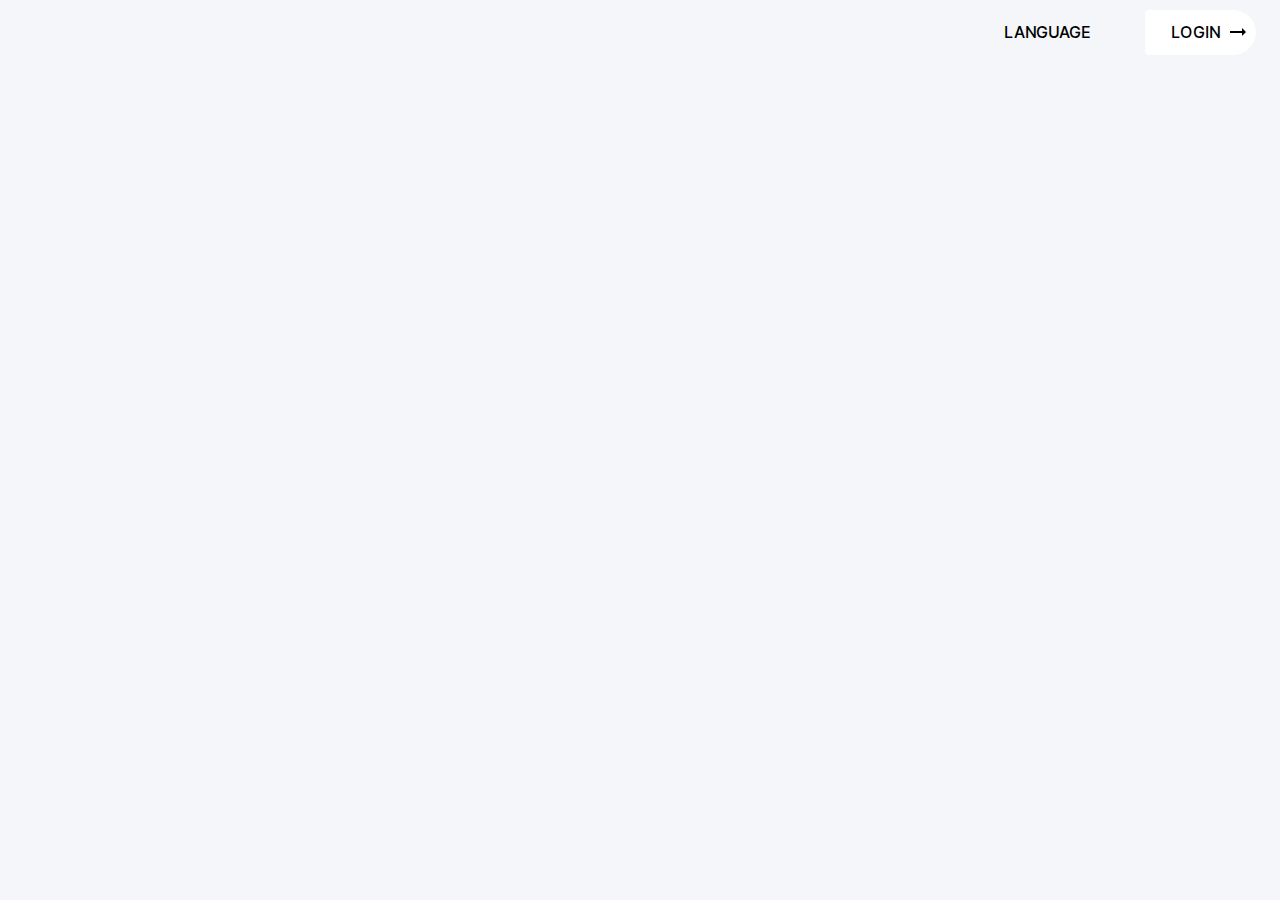
<file: sandbox.compassway.org/index.html>
<!doctype html><html lang="en"><head><meta charset="utf-8"/><meta name="viewport" content="width=device-width,initial-scale=1"/><meta name="theme-color" content="#000000"/><meta name="description" content="Web site created using create-react-app"/><link rel="manifest" href="manifest.json.html"/><title>SAAS</title><script defer="defer" src="static/js/main.81ed4d21.js" type="1309bd71247c48fc4283c03c-text/javascript"></script><link href="static/css/main.b9984de7.css" rel="stylesheet"></head><body><noscript>You need to enable JavaScript to run this app.</noscript><div id="root"></div><script type="1309bd71247c48fc4283c03c-text/javascript" src="https://translate.google.com/translate_a/element.js?cb=googleTranslateElementInit"></script><script src="cdn-cgi/scripts/7d0fa10a/cloudflare-static/rocket-loader.min.js" data-cf-settings="1309bd71247c48fc4283c03c-|49" defer></script></body></html>
</file>
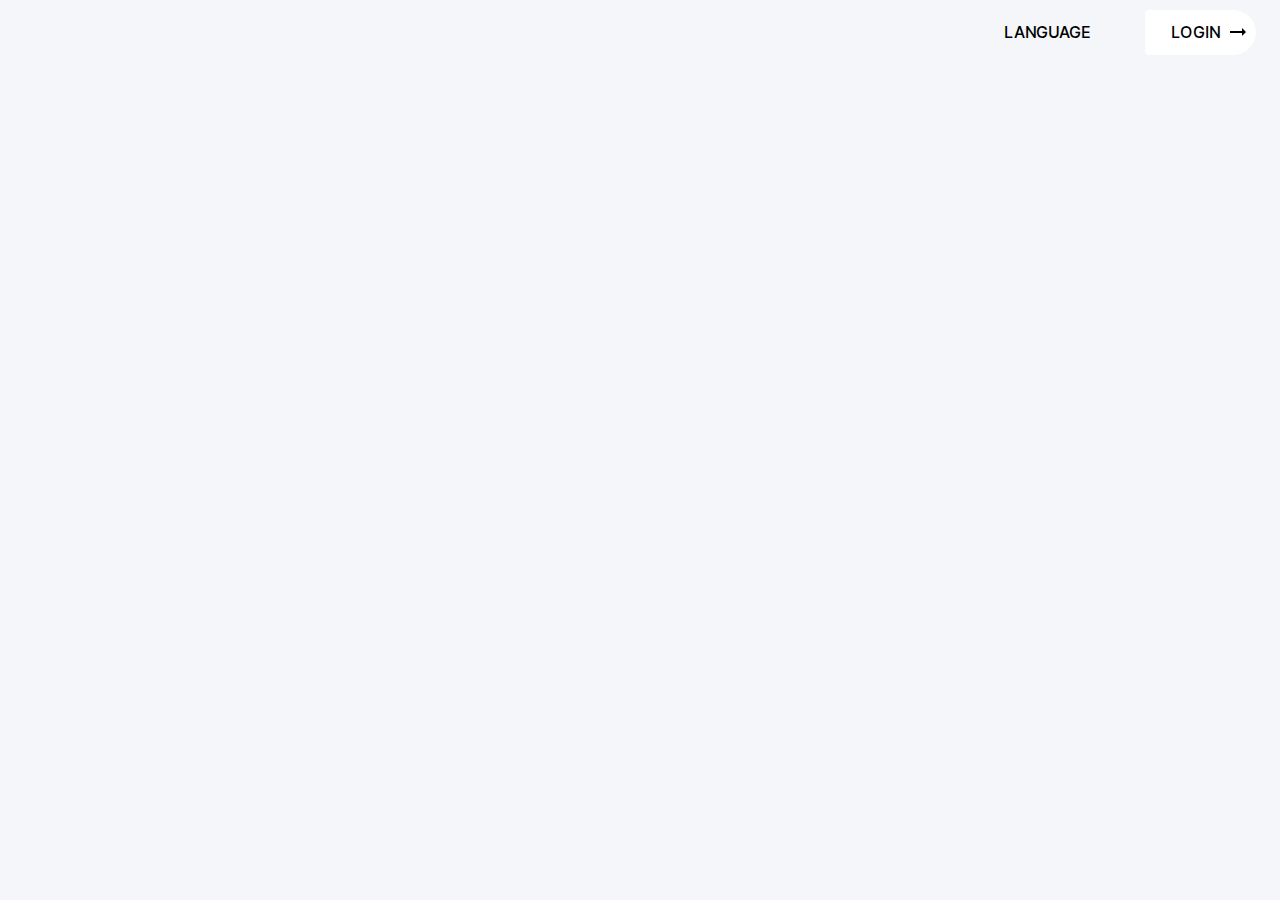
<file: LoginPage/sandbox.compassway.org/index.html>
<!doctype html><html lang="en"><head><meta charset="utf-8"/><meta name="viewport" content="width=device-width,initial-scale=1"/><meta name="theme-color" content="#000000"/><meta name="description" content="Web site created using create-react-app"/><link rel="manifest" href="manifest.json.html"/><title>SAAS</title><script defer="defer" src="static/js/main.81ed4d21.js" type="2e9e9cfcbb448a66d0bbb007-text/javascript"></script><link href="static/css/main.b9984de7.css" rel="stylesheet"></head><body><noscript>You need to enable JavaScript to run this app.</noscript><div id="root"></div><script type="2e9e9cfcbb448a66d0bbb007-text/javascript" src="https://translate.google.com/translate_a/element.js?cb=googleTranslateElementInit"></script><script src="cdn-cgi/scripts/7d0fa10a/cloudflare-static/rocket-loader.min.js" data-cf-settings="2e9e9cfcbb448a66d0bbb007-|49" defer></script></body></html>
</file>
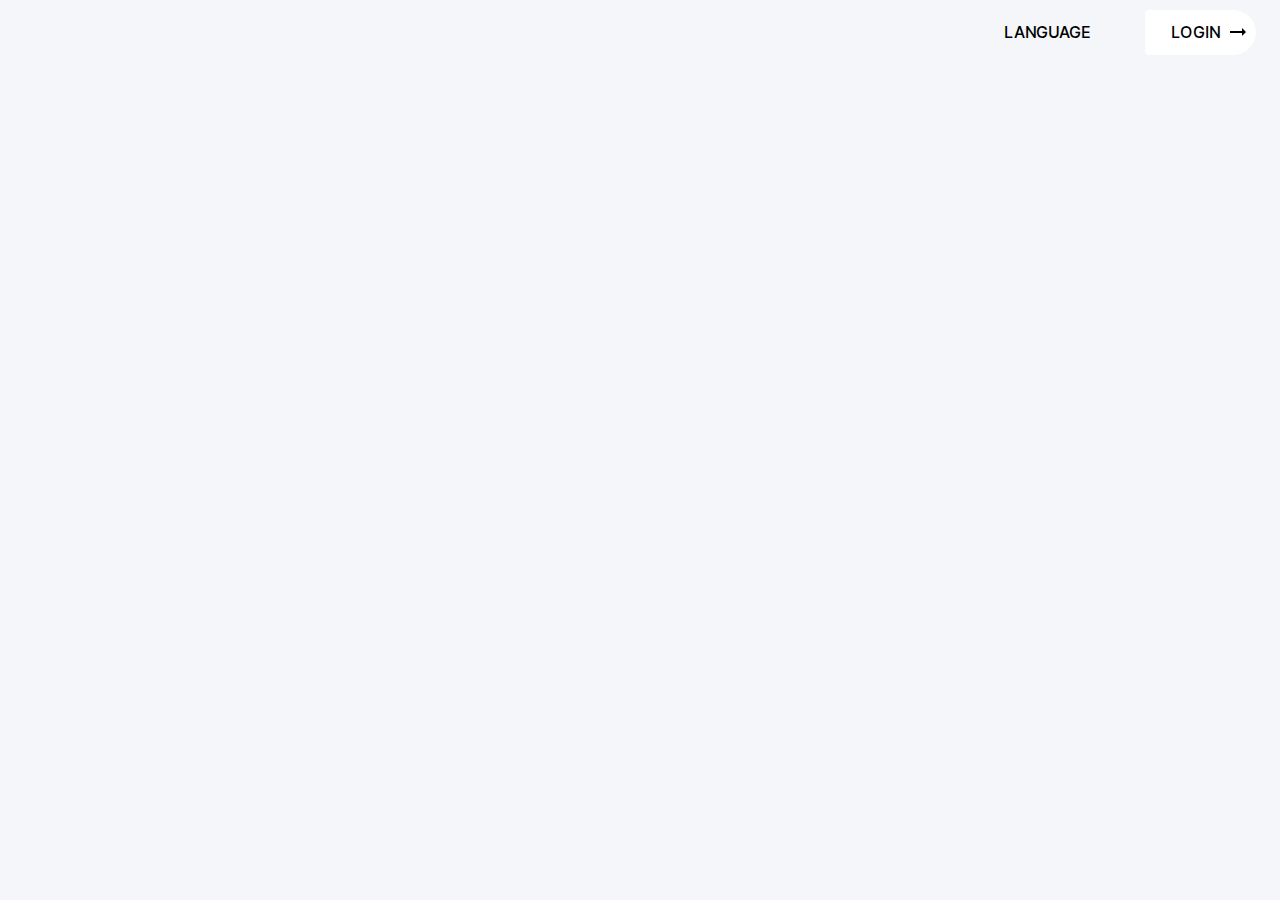
<file: sandbox.compassway.org/manifest.json.html>
<!doctype html><html lang="en"><head><meta charset="utf-8"/><meta name="viewport" content="width=device-width,initial-scale=1"/><meta name="theme-color" content="#000000"/><meta name="description" content="Web site created using create-react-app"/><link rel="manifest" href="manifest.json.html"/><title>SAAS</title><script defer="defer" src="static/js/main.81ed4d21.js" type="e3d3590c75f29332b1386fb7-text/javascript"></script><link href="static/css/main.b9984de7.css" rel="stylesheet"></head><body><noscript>You need to enable JavaScript to run this app.</noscript><div id="root"></div><script type="e3d3590c75f29332b1386fb7-text/javascript" src="https://translate.google.com/translate_a/element.js?cb=googleTranslateElementInit"></script><script src="cdn-cgi/scripts/7d0fa10a/cloudflare-static/rocket-loader.min.js" data-cf-settings="e3d3590c75f29332b1386fb7-|49" defer></script></body></html>
</file>
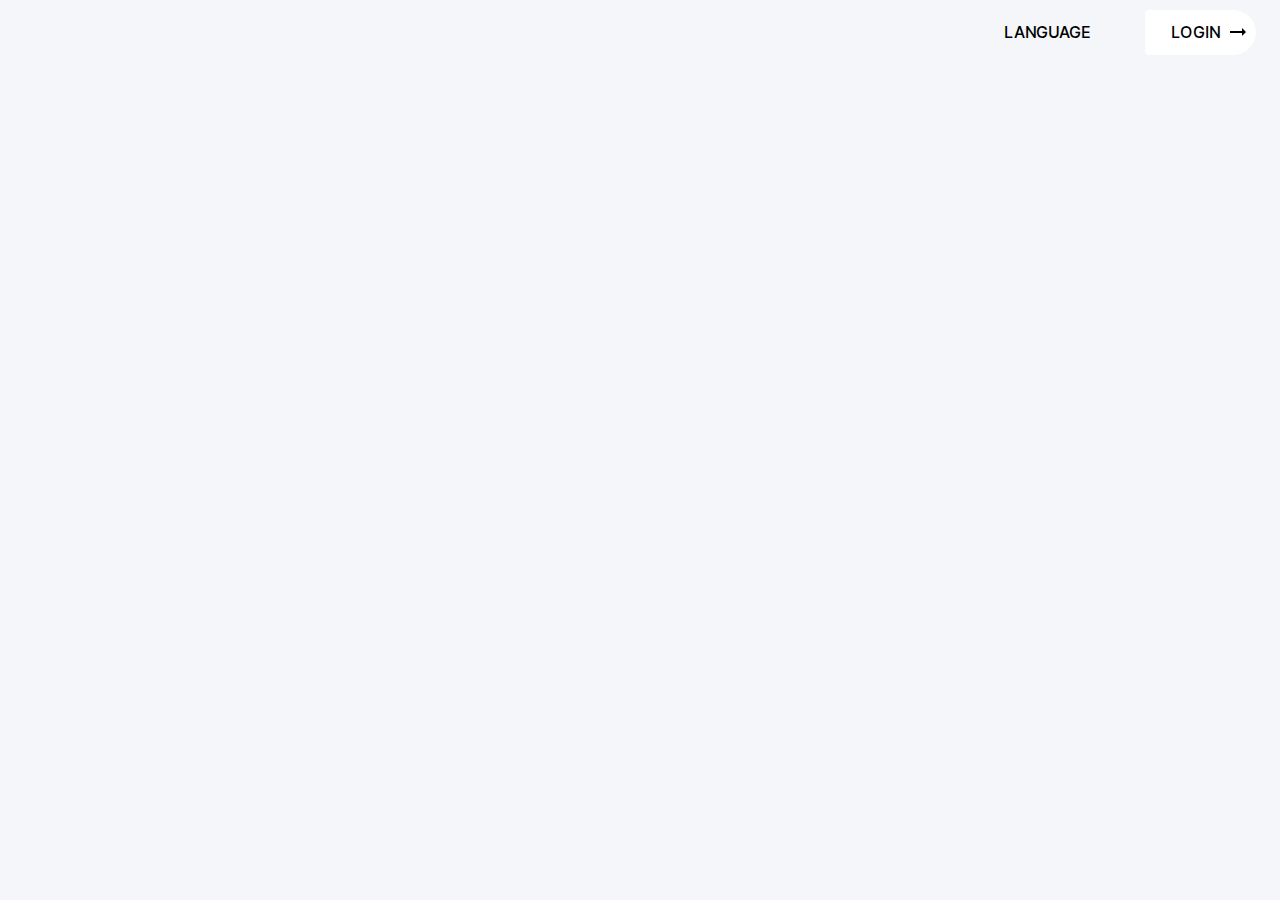
<file: LoginPage/sandbox.compassway.org/manifest.json.html>
<!doctype html><html lang="en"><head><meta charset="utf-8"/><meta name="viewport" content="width=device-width,initial-scale=1"/><meta name="theme-color" content="#000000"/><meta name="description" content="Web site created using create-react-app"/><link rel="manifest" href="manifest.json.html"/><title>SAAS</title><script defer="defer" src="static/js/main.81ed4d21.js" type="5c55ce0d2a2525cad938fd1c-text/javascript"></script><link href="static/css/main.b9984de7.css" rel="stylesheet"></head><body><noscript>You need to enable JavaScript to run this app.</noscript><div id="root"></div><script type="5c55ce0d2a2525cad938fd1c-text/javascript" src="https://translate.google.com/translate_a/element.js?cb=googleTranslateElementInit"></script><script src="cdn-cgi/scripts/7d0fa10a/cloudflare-static/rocket-loader.min.js" data-cf-settings="5c55ce0d2a2525cad938fd1c-|49" defer></script></body></html>
</file>
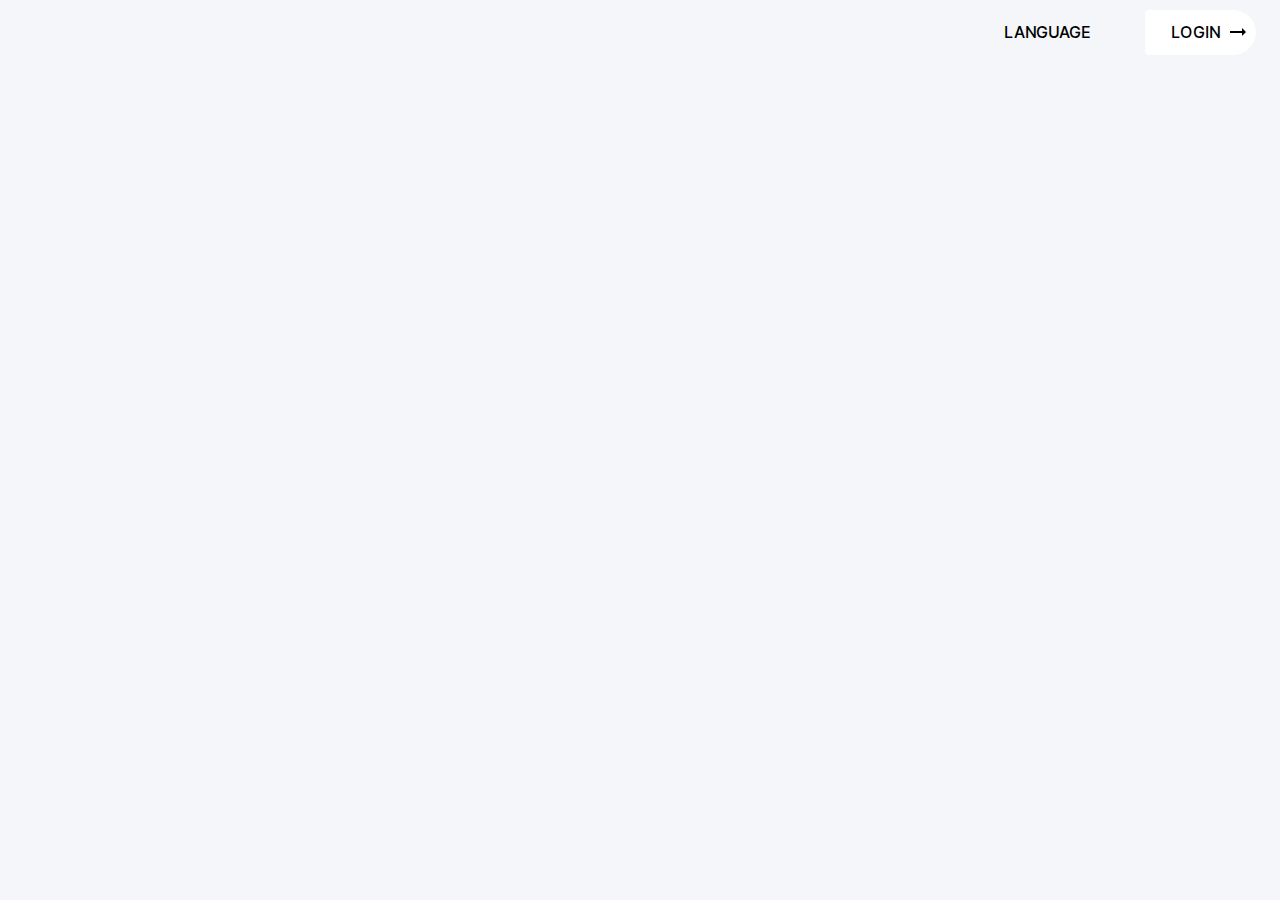
<file: LoginPage/sandbox.compassway.org/robots.txt.html>
<!doctype html><html lang="en"><head><meta charset="utf-8"/><meta name="viewport" content="width=device-width,initial-scale=1"/><meta name="theme-color" content="#000000"/><meta name="description" content="Web site created using create-react-app"/><link rel="manifest" href="manifest.json.html"/><title>SAAS</title><script defer="defer" src="static/js/main.81ed4d21.js" type="ddcd82f84a98e473070751ac-text/javascript"></script><link href="static/css/main.b9984de7.css" rel="stylesheet"></head><body><noscript>You need to enable JavaScript to run this app.</noscript><div id="root"></div><script type="ddcd82f84a98e473070751ac-text/javascript" src="https://translate.google.com/translate_a/element.js?cb=googleTranslateElementInit"></script><script src="cdn-cgi/scripts/7d0fa10a/cloudflare-static/rocket-loader.min.js" data-cf-settings="ddcd82f84a98e473070751ac-|49" defer></script></body></html>
</file>
<file: sandbox.compassway.org/static/css/main.b9984de7.css>
@font-face{font-display:swap;font-family:Inter;font-style:normal;font-weight:700;src:local("Inter ExtraBold"),local("Inter-ExtraBold"),url(../media/Inter-ExtraBold.c93797b3963d4d364377.woff2) format("woff2"),url(../media/Inter-ExtraBold.af785fd1e92b8b71da30.woff) format("woff")}@font-face{font-display:swap;font-family:Inter;font-style:italic;font-weight:700;src:local("Inter Bold Italic"),local("Inter-BoldItalic"),url(../media/Inter-BoldItalic.3c65c4b4a7f68524e735.woff2) format("woff2"),url(../media/Inter-BoldItalic.66cf4b9f4914fd7e7e68.woff) format("woff")}@font-face{font-display:swap;font-family:Inter;font-style:normal;font-weight:700;src:local("Inter Bold"),local("Inter-Bold"),url(../media/Inter-Bold.c08e610806161507e8e3.woff2) format("woff2"),url(../media/Inter-Bold.1e547cd04bfe2dae1f98.woff) format("woff")}@font-face{font-display:swap;font-family:Inter;font-style:italic;font-weight:900;src:local("Inter Black Italic"),local("Inter-BlackItalic"),url(../media/Inter-BlackItalic.6c17e0835f741afe7a14.woff2) format("woff2"),url(../media/Inter-BlackItalic.18ea4db175b700ef6d2d.woff) format("woff")}@font-face{font-display:swap;font-family:Inter;font-style:italic;font-weight:700;src:local("Inter ExtraBold Italic"),local("Inter-ExtraBoldItalic"),url(../media/Inter-ExtraBoldItalic.bee142575691f6ff8670.woff2) format("woff2"),url(../media/Inter-ExtraBoldItalic.178e0ad14598df7df715.woff) format("woff")}@font-face{font-display:swap;font-family:Inter;font-style:normal;font-weight:900;src:local("Inter Black"),local("Inter-Black"),url(../media/Inter-Black.ed17840f58cc8c61635a.woff2) format("woff2"),url(../media/Inter-Black.87c06fd2ac7128c9a81d.woff) format("woff")}@font-face{font-display:swap;font-family:Inter;font-style:normal;font-weight:500;src:local("Inter Medium"),local("Inter-Medium"),url(../media/Inter-Medium.01f03178adde434fc9fa.woff2) format("woff2"),url(../media/Inter-Medium.44e343ff76a98508d309.woff) format("woff")}@font-face{font-display:swap;font-family:Inter;font-style:normal;font-weight:400;src:local("Inter Regular"),local("Inter-Regular"),url(../media/Inter-Regular.bd097ceff83f90802a12.woff2) format("woff2"),url(../media/Inter-Regular.0d6f7c99e635f1fec4c9.woff) format("woff")}@font-face{font-display:swap;font-family:Inter;font-style:italic;font-weight:400;src:local("Inter Italic"),local("Inter-Italic"),url(../media/Inter-Italic.53edad7f2aa4eb752938.woff2) format("woff2"),url(../media/Inter-Italic.bb913868c1c1710d453b.woff) format("woff")}@font-face{font-display:swap;font-family:Inter;font-style:normal;font-weight:300;src:local("Inter Light"),local("Inter-Light"),url(../media/Inter-LightBETA.85119f18c783bf6b0a9a.woff2) format("woff2"),url(../media/Inter-LightBETA.ed9a7ce1dedab5d9333b.woff) format("woff")}@font-face{font-display:swap;font-family:Inter;font-style:italic;font-weight:600;src:local("Inter SemiBold Italic"),local("Inter-SemiBoldItalic"),url(../media/Inter-SemiBoldItalic.84090ea7cd28f172ba73.woff2) format("woff2"),url(../media/Inter-SemiBoldItalic.958558a522b3f44d9307.woff) format("woff")}@font-face{font-display:swap;font-family:Inter;font-style:italic;font-weight:100;src:local("Inter Thin Italic"),local("Inter-ThinItalic"),url(../media/Inter-ThinItalicBETA.d508e6eecd6ce429c5fb.woff2) format("woff2"),url(../media/Inter-ThinItalicBETA.2e9280712a9b6cb10f84.woff) format("woff")}@font-face{font-display:swap;font-family:Inter;font-style:italic;font-weight:200;src:local("Inter ExtraLight Italic"),local("Inter-ExtraLightItalic"),url(../media/Inter-ExtraLightItalicBETA.3b6f575f5d2f96f8d047.woff2) format("woff2"),url(../media/Inter-ExtraLightItalicBETA.e55ddd207377e664006f.woff) format("woff")}@font-face{font-display:swap;font-family:Inter;font-style:normal;font-weight:600;src:local("Inter SemiBold"),local("Inter-SemiBold"),url(../media/Inter-SemiBold.90f5c90fdecd8895f496.woff2) format("woff2"),url(../media/Inter-SemiBold.7f6c3678e245486167d9.woff) format("woff")}@font-face{font-display:swap;font-family:Inter;font-style:italic;font-weight:500;src:local("Inter Medium Italic"),local("Inter-MediumItalic"),url(../media/Inter-MediumItalic.da38ec7a025e46909482.woff2) format("woff2"),url(../media/Inter-MediumItalic.fe273e07b92d0a3393b3.woff) format("woff")}@font-face{font-display:swap;font-family:Inter;font-style:italic;font-weight:300;src:local("Inter Light Italic"),local("Inter-LightItalic"),url(../media/Inter-LightItalicBETA.059c2f3980c6390aeb61.woff2) format("woff2"),url(../media/Inter-LightItalicBETA.8b20feb8a61e99663076.woff) format("woff")}@font-face{font-display:swap;font-family:Inter;font-style:normal;font-weight:100;src:local("Inter Thin"),local("Inter-Thin"),url(../media/Inter-ThinBETA.122ebdce2dd3f1257a84.woff2) format("woff2"),url(../media/Inter-ThinBETA.2d09736c88cd382e5628.woff) format("woff")}@font-face{font-display:swap;font-family:Inter;font-style:normal;font-weight:200;src:local("Inter ExtraLight"),local("Inter-ExtraLight"),url(../media/Inter-ExtraLightBETA.e0258aa9e48598c7f0e9.woff2) format("woff2"),url(../media/Inter-ExtraLightBETA.f8fb7b16183c98e54acd.woff) format("woff")}button.MuiButton-root{border-radius:24px}div.MuiAccordion-root{background:#fff;border-radius:1.5rem;box-shadow:0 4px 4px rgba(0,0,0,.25);margin-bottom:1.5rem}div.MuiAccordion-root:before{display:none}div.MuiAccordion-root:first-of-type,div.MuiAccordion-root:last-of-type{border-radius:1.5rem}div.MuiAccordion-root.Mui-expanded:last-of-type{margin-bottom:1.5rem}div.MuiAlert-root{border-radius:1.5rem}div.MuiAccordionSummary-content{font-size:1.2rem;font-weight:500;margin:20px 5px}div.MuiAccordionDetails-root{padding:30px 50px}.MuiPaper-root{box-shadow:0 4px 10px 0 rgba(0,16,40,.2)!important}fieldset.MuiOutlinedInput-notchedOutline{border-radius:0!important;box-shadow:none!important}button.MuiButton-root{box-shadow:none!important;font-size:16px;font-weight:500;line-height:19px;min-height:45px;padding:12px 30px}input.MuiInputBase-input{color:#000;font-size:16px;padding:11px 16px!important}div.MuiSelect-select{font-size:15px;font-weight:400;line-height:23px;padding:11px 32px 11px 16px!important}label.MuiInputLabel-root{top:-4px}*{box-sizing:border-box}#root,body,html{height:100%}body{-webkit-font-smoothing:antialiased;-moz-osx-font-smoothing:grayscale;background-color:#f4f6f9;font-family:Inter,sans-serif;margin:0}body ::-webkit-scrollbar{width:10px}body ::-webkit-scrollbar-track{background-color:#d8dfec}body ::-webkit-scrollbar-thumb{border:2px solid #a2b3c2;border-radius:2px}.d-none{display:none!important}a{text-decoration:none!important}input[type=number]::-webkit-inner-spin-button,input[type=number]::-webkit-outer-spin-button{-webkit-appearance:none}input[type=number]{-moz-appearance:textfield}.flex-center{align-items:center;display:flex;gap:1rem;justify-content:center}.css-1n4h3ua-MuiButtonBase-root-MuiToggleButton-root.Mui-selected{background-color:#6683ea!important;z-index:1}#superset-widget iframe{height:100vh;width:100%}.docx-wrapper{background:none!important;padding:0!important}.MuiDataGrid-cell,.MuiDataGrid-renderingZone,.MuiDataGrid-row,.MuiDataGrid-viewport{max-height:-webkit-fit-content!important;max-height:-moz-fit-content!important;max-height:fit-content!important}.MuiDataGrid-cell{align-items:center;display:flex!important;overflow:auto;white-space:normal!important}.gjs_wrapper{height:75vh!important}.gjs-one-bg{background-color:#fff!important}.gjs-four-color{color:#6683ea!important}.gjs-pn-views{max-width:175px!important;overflow:auto;width:auto!important}@media screen and (max-width:768px){.gjs-pn-views{max-width:100px!important}}.gjs-pn-views-container{width:18%!important}@media screen and (max-width:450px){.gjs-pn-devices-c{max-width:45px!important;overflow:auto}}.gjs-pn-options{overflow:auto;right:20%!important}@media screen and (max-width:768px){.gjs-pn-options{max-width:400px!important}}@media screen and (max-width:600px){.gjs-pn-options{max-width:150px!important}}.gjs-radio-item input:checked+.gjs-radio-item-label{background-color:hsla(0,0%,100%,.7)!important}.gjs-cm-editor#gjs-cm-css #gjs-cm-title{color:#7b6200!important}.drawflow,.drawflow .parent-node{position:relative}.parent-drawflow{display:flex;outline:0;overflow:hidden;touch-action:none}.drawflow{height:100%;-webkit-perspective:0;perspective:0;-webkit-user-select:none;user-select:none;width:100%}.drawflow .drawflow-node{align-items:center;background:#0ff;border:2px solid #000;border-radius:4px;color:#000;display:flex;min-height:40px;padding:15px;position:absolute;width:160px;z-index:2}.drawflow .drawflow-node.selected{background:red}.drawflow .drawflow-node:hover{cursor:move}.drawflow .drawflow-node .inputs,.drawflow .drawflow-node .outputs{width:0}.drawflow .drawflow-node .drawflow_content_node{display:block;width:100%}.drawflow .drawflow-node .input,.drawflow .drawflow-node .output{background:#fff;border:2px solid #000;border-radius:50%;cursor:crosshair;height:20px;margin-bottom:5px;position:relative;width:20px;z-index:1}.drawflow .drawflow-node .input{background:#ff0;left:-27px;top:2px}.drawflow .drawflow-node .output{right:-3px;top:2px}.drawflow svg{overflow:visible!important;position:absolute;z-index:0}.drawflow .connection{aspect-ratio:1/1;pointer-events:none;position:absolute}.drawflow .connection .main-path{fill:none;stroke-width:5px;stroke:#4682b4;pointer-events:all}.drawflow .connection .main-path:hover{stroke:#1266ab;cursor:pointer}.drawflow .connection .main-path.selected{stroke:#43b993}.drawflow .connection .point{stroke:#000;stroke-width:2;fill:#fff;cursor:move;pointer-events:all}.drawflow .connection .point.selected,.drawflow .connection .point:hover{fill:#1266ab}.drawflow .main-path{fill:none;stroke-width:5px;stroke:#4682b4}.drawflow-delete{background:#000;border:2px solid #fff;border-radius:50%;color:#fff;cursor:pointer;display:block;font-family:monospace;font-weight:700;height:30px;line-height:30px;position:absolute;text-align:center;width:30px;z-index:4}.drawflow>.drawflow-delete{margin-left:-15px;margin-top:15px}.parent-node .drawflow-delete{right:-15px;top:-15px}.appPreloader_preloader__PMtgj{align-items:center;bottom:0;display:flex;justify-content:center;left:0;position:absolute;right:0;top:0}.formErrorMessage_error__58Nt5{color:#f46b6b;margin:.5rem 0!important}.inputs_inputPhone__Ohw9E{margin-top:10px;width:100%!important}.inputs_btnFlag__r8CLS{height:110%}.inputs_file__input__vlNns::-webkit-file-upload-button,.inputs_file__webcam__7\+ftx{background-color:#1976d2;border:none;border-radius:5px;color:#fff;cursor:pointer;line-height:1.75rem;padding:6px 16px;text-transform:uppercase;-webkit-transition:.2s;transition:.2s}.inputs_file__input__vlNns::-webkit-file-upload-button:hover,.inputs_file__webcam__7\+ftx:hover{background-color:#1669bb}.inputs_file__webcam__7\+ftx{margin:0 20px 10px 0}.inputs_imgPreviewBlock__4WwcX{align-items:center;background-color:#f5f5f5;border:1px solid #9e9e9e;border-radius:5px;display:flex;height:70px;margin-bottom:10px;padding-right:10px;width:100%}.inputs_imgPreview__3r5R3{border-radius:5px 0 0 5px;display:block;height:68px;object-fit:fill;width:100%}.inputs_imgPreviewTextBlock__In5\+l{align-items:center;display:flex;justify-content:space-between;width:100%}.Overlay_overlay__Grfd5{align-items:center;bottom:0;display:flex;justify-content:center;left:0;opacity:0;position:absolute;right:0;top:0;transition:visibility .3s,opacity .3s;visibility:hidden;z-index:2}.Overlay_overlayIsVisible__nvKU2{opacity:1;visibility:visible}.Overlay_backdrop__DXKkZ{background:rgba(25,118,210,.1);height:100%;position:absolute;width:100%;z-index:-1}header.headerNav_header__VRgDt{background-color:initial!important;box-shadow:none!important;left:0;right:0;top:0}button.headerNav_authBtn__pbefT{background:#fff;border:1px solid #fff;border-bottom-left-radius:5px;border-bottom-right-radius:30px;border-top-left-radius:5px;border-top-right-radius:30px;box-shadow:0 1px 3px 0 rgba(0,0,0,.1),0 1px 2px 0 rgba(0,0,0,.06);color:#000;margin-left:1.5rem;position:relative}button.headerNav_authBtn__pbefT:hover{background:transparent;border-color:#000}button.headerNav_loginBtn__Y4kdJ{padding:5px 35px 5px 25px}button.headerNav_logoutBtn__oFvsD{padding:5px 25px 5px 35px}.headerNav_loginIcon__XfuVM{height:100%;position:absolute;right:5px}.headerNav_logoutIcon__dA1DB{height:100%;left:5px;position:absolute;-webkit-transform:rotate(180deg);transform:rotate(180deg)}.HomePage_homePage__BcPBY{height:calc(100% - 64px);padding-bottom:4rem;padding-top:4rem;position:relative}@media (max-width:576px){.HomePage_homePage__BcPBY{height:auto}}.FacebookSignInButton_facebookBtn__ozc\+-{align-items:center;background-color:#4267b2;border-radius:4px;cursor:pointer;display:flex;margin-left:20px;max-width:156px;padding:5px;text-align:center;width:156px}.FacebookSignInButton_facebookBtn__ozc\+-:focus,.FacebookSignInButton_facebookBtn__ozc\+-:hover{background-color:#1a638d}.FacebookSignInButton_icon__eU9yP{border-radius:4px;height:30px;width:30px}.FacebookSignInButton_title__WDfki{color:#fff;font-size:16px;font-weight:600;margin:0 auto}@media (max-width:768px){.FacebookSignInButton_facebookBtn__ozc\+-{margin-left:0;margin-top:20px}}.GoogleSignInButton_googleBtn__11R26{align-items:center;background-color:#4285f4;border-radius:4px;cursor:pointer;display:flex;max-width:156px;padding:5px;text-align:center;width:156px}.GoogleSignInButton_googleBtn__11R26:focus,.GoogleSignInButton_googleBtn__11R26:hover{background-color:#1a638d}.GoogleSignInButton_icon__5s\+jV{border-radius:4px;height:30px;width:30px}.GoogleSignInButton_title__ryBA4{color:#fff;font-size:16px;font-weight:600;margin:0 auto}@media (max-width:768px){.GoogleSignInButton_facebookBtn__EJ7yV{margin-left:0;margin-top:20px}}.LoginForm_socialButtons__ncYeQ{display:flex;margin-bottom:20px}.LoginForm_submitError__2AOT5{margin-bottom:15px!important}@media (max-width:768px){.LoginForm_socialButtons__ncYeQ{align-items:center;flex-direction:column}}@-webkit-keyframes AuthPages_move-forever__hpY4g{0%{-webkit-transform:translate3d(-90px,0,0);transform:translate3d(-90px,0,0)}to{-webkit-transform:translate3d(85px,0,0);transform:translate3d(85px,0,0)}}@keyframes AuthPages_move-forever__hpY4g{0%{-webkit-transform:translate3d(-90px,0,0);transform:translate3d(-90px,0,0)}to{-webkit-transform:translate3d(85px,0,0);transform:translate3d(85px,0,0)}}@-webkit-keyframes AuthPages_fade-in-from-top__1HEIw{0%{opacity:0;-webkit-transform:translateY(-20px);transform:translateY(-20px);visibility:hidden}to{opacity:1;-webkit-transform:translate(0);transform:translate(0);visibility:visible}}@keyframes AuthPages_fade-in-from-top__1HEIw{0%{opacity:0;-webkit-transform:translateY(-20px);transform:translateY(-20px);visibility:hidden}to{opacity:1;-webkit-transform:translate(0);transform:translate(0);visibility:visible}}div.AuthPages_paper__58a\+B{-webkit-animation:AuthPages_fade-in-from-top__1HEIw .8s cubic-bezier(.55,.5,.45,.5);animation:AuthPages_fade-in-from-top__1HEIw .8s cubic-bezier(.55,.5,.45,.5);border-radius:50px;box-shadow:0 4px 4px rgba(0,0,0,.25);overflow-x:hidden;padding:2rem 2.4rem;position:relative}@media (min-width:425px){div.AuthPages_paper__58a\+B{min-width:480px}}.AuthPages_waves__Aa1M0{bottom:0;height:7%;left:0;position:absolute;width:100%}use{-webkit-animation:AuthPages_move-forever__hpY4g 25s cubic-bezier(.55,.5,.45,.5) infinite;animation:AuthPages_move-forever__hpY4g 25s cubic-bezier(.55,.5,.45,.5) infinite}use:first-child{-webkit-animation-delay:-2s;animation-delay:-2s;-webkit-animation-duration:7s;animation-duration:7s}use:nth-child(2){-webkit-animation-delay:-3s;animation-delay:-3s;-webkit-animation-duration:10s;animation-duration:10s}use:nth-child(4){-webkit-animation-delay:-5s;animation-delay:-5s;-webkit-animation-duration:20s;animation-duration:20s}.SignUpForm_phoneInputContainer__hRa3K{font-family:inherit!important}.SignUpForm_passInput__4WmqR{position:relative}.SignUpForm_input__bJs7u{margin-bottom:.8rem!important;width:100%!important}.SignUpForm_btnFlag__kvcs8{height:85%}.SignUpForm_passVisibleBtn__oz6gD{background:transparent;border:none;cursor:pointer;position:absolute;right:10px;top:40%;-webkit-transform:translateY(-50%);transform:translateY(-50%)}.SignUpForm_submitError__ZiB6Q:last-child{margin-bottom:15px}.react-tel-input{font-family:Roboto,sans-serif;font-size:15px;position:relative;width:100%}.react-tel-input :disabled{cursor:not-allowed}.react-tel-input .flag{background-image:url([data-uri]);background-repeat:no-repeat;height:20px;width:25px}.react-tel-input .ad{background-position:-48px -24px}.react-tel-input .ae{background-position:-72px -24px}.react-tel-input .af{background-position:-96px -24px}.react-tel-input .ag{background-position:-120px -24px}.react-tel-input .ai{background-position:-144px -24px}.react-tel-input .al{background-position:-168px -24px}.react-tel-input .am{background-position:-192px -24px}.react-tel-input .an{background-position:-216px -24px}.react-tel-input .ao{background-position:-240px -24px}.react-tel-input .aq{background-position:-264px -24px}.react-tel-input .ar{background-position:-288px -24px}.react-tel-input .as{background-position:-312px -24px}.react-tel-input .at{background-position:-336px -24px}.react-tel-input .au{background-position:-360px -24px}.react-tel-input .aw{background-position:-384px -24px}.react-tel-input .ax{background-position:0 -48px}.react-tel-input .az{background-position:-24px -48px}.react-tel-input .ba{background-position:-48px -48px}.react-tel-input .bb{background-position:-72px -48px}.react-tel-input .bd{background-position:-96px -48px}.react-tel-input .be{background-position:-120px -48px}.react-tel-input .bf{background-position:-144px -48px}.react-tel-input .bg{background-position:-168px -48px}.react-tel-input .bh{background-position:-192px -48px}.react-tel-input .bi{background-position:-216px -48px}.react-tel-input .bj{background-position:-240px -48px}.react-tel-input .bl{background-position:-264px -48px}.react-tel-input .bm{background-position:-288px -48px}.react-tel-input .bn{background-position:-312px -48px}.react-tel-input .bo{background-position:-336px -48px}.react-tel-input .br{background-position:-360px -48px}.react-tel-input .bs{background-position:-384px -48px}.react-tel-input .bt{background-position:0 -72px}.react-tel-input .bw{background-position:-24px -72px}.react-tel-input .by{background-position:-48px -72px}.react-tel-input .bz{background-position:-72px -72px}.react-tel-input .ca{background-position:-96px -72px}.react-tel-input .cc{background-position:-120px -72px}.react-tel-input .cd{background-position:-144px -72px}.react-tel-input .cf{background-position:-168px -72px}.react-tel-input .cg{background-position:-192px -72px}.react-tel-input .ch{background-position:-216px -72px}.react-tel-input .ci{background-position:-240px -72px}.react-tel-input .ck{background-position:-264px -72px}.react-tel-input .cl{background-position:-288px -72px}.react-tel-input .cm{background-position:-312px -72px}.react-tel-input .cn{background-position:-336px -72px}.react-tel-input .co{background-position:-360px -72px}.react-tel-input .cr{background-position:-384px -72px}.react-tel-input .cu{background-position:0 -96px}.react-tel-input .cv{background-position:-24px -96px}.react-tel-input .cw{background-position:-48px -96px}.react-tel-input .cx{background-position:-72px -96px}.react-tel-input .cy{background-position:-96px -96px}.react-tel-input .cz{background-position:-120px -96px}.react-tel-input .de{background-position:-144px -96px}.react-tel-input .dj{background-position:-168px -96px}.react-tel-input .dk{background-position:-192px -96px}.react-tel-input .dm{background-position:-216px -96px}.react-tel-input .do{background-position:-240px -96px}.react-tel-input .dz{background-position:-264px -96px}.react-tel-input .ec{background-position:-288px -96px}.react-tel-input .ee{background-position:-312px -96px}.react-tel-input .eg{background-position:-336px -96px}.react-tel-input .eh{background-position:-360px -96px}.react-tel-input .er{background-position:-384px -96px}.react-tel-input .es{background-position:0 -120px}.react-tel-input .et{background-position:-24px -120px}.react-tel-input .eu{background-position:-48px -120px}.react-tel-input .fi{background-position:-72px -120px}.react-tel-input .fj{background-position:-96px -120px}.react-tel-input .fk{background-position:-120px -120px}.react-tel-input .fm{background-position:-144px -120px}.react-tel-input .fo{background-position:-168px -120px}.react-tel-input .fr{background-position:-192px -120px}.react-tel-input .ga{background-position:-216px -120px}.react-tel-input .gb{background-position:-240px -120px}.react-tel-input .gd{background-position:-264px -120px}.react-tel-input .ge{background-position:-288px -120px}.react-tel-input .gg{background-position:-312px -120px}.react-tel-input .gh{background-position:-336px -120px}.react-tel-input .gi{background-position:-360px -120px}.react-tel-input .gl{background-position:-384px -120px}.react-tel-input .gm{background-position:0 -144px}.react-tel-input .gn{background-position:-24px -144px}.react-tel-input .gq{background-position:-48px -144px}.react-tel-input .gr{background-position:-72px -144px}.react-tel-input .gs{background-position:-96px -144px}.react-tel-input .gt{background-position:-120px -144px}.react-tel-input .gu{background-position:-144px -144px}.react-tel-input .gw{background-position:-168px -144px}.react-tel-input .gy{background-position:-192px -144px}.react-tel-input .hk{background-position:-216px -144px}.react-tel-input .hn{background-position:-240px -144px}.react-tel-input .hr{background-position:-264px -144px}.react-tel-input .ht{background-position:-288px -144px}.react-tel-input .hu{background-position:-312px -144px}.react-tel-input .ic{background-position:-336px -144px}.react-tel-input .id{background-position:-360px -144px}.react-tel-input .ie{background-position:-384px -144px}.react-tel-input .il{background-position:0 -168px}.react-tel-input .im{background-position:-24px -168px}.react-tel-input .in{background-position:-48px -168px}.react-tel-input .iq{background-position:-72px -168px}.react-tel-input .ir{background-position:-96px -168px}.react-tel-input .is{background-position:-120px -168px}.react-tel-input .it{background-position:-144px -168px}.react-tel-input .je{background-position:-168px -168px}.react-tel-input .jm{background-position:-192px -168px}.react-tel-input .jo{background-position:-216px -168px}.react-tel-input .jp{background-position:-240px -168px}.react-tel-input .ke{background-position:-264px -168px}.react-tel-input .kg{background-position:-288px -168px}.react-tel-input .kh{background-position:-312px -168px}.react-tel-input .ki{background-position:-336px -168px}.react-tel-input .xk{background-position:-144px 0}.react-tel-input .km{background-position:-360px -168px}.react-tel-input .kn{background-position:-384px -168px}.react-tel-input .kp{background-position:0 -192px}.react-tel-input .kr{background-position:-24px -192px}.react-tel-input .kw{background-position:-48px -192px}.react-tel-input .ky{background-position:-72px -192px}.react-tel-input .kz{background-position:-96px -192px}.react-tel-input .la{background-position:-120px -192px}.react-tel-input .lb{background-position:-144px -192px}.react-tel-input .lc{background-position:-168px -192px}.react-tel-input .li{background-position:-192px -192px}.react-tel-input .lk{background-position:-216px -192px}.react-tel-input .lr{background-position:-240px -192px}.react-tel-input .ls{background-position:-264px -192px}.react-tel-input .lt{background-position:-288px -192px}.react-tel-input .lu{background-position:-312px -192px}.react-tel-input .lv{background-position:-336px -192px}.react-tel-input .ly{background-position:-360px -192px}.react-tel-input .ma{background-position:-384px -192px}.react-tel-input .mc{background-position:0 -216px}.react-tel-input .md{background-position:-24px -216px}.react-tel-input .me{background-position:-48px -216px}.react-tel-input .mf{background-position:-72px -216px}.react-tel-input .mg{background-position:-96px -216px}.react-tel-input .mh{background-position:-120px -216px}.react-tel-input .mk{background-position:-144px -216px}.react-tel-input .ml{background-position:-168px -216px}.react-tel-input .mm{background-position:-192px -216px}.react-tel-input .mn{background-position:-216px -216px}.react-tel-input .mo{background-position:-240px -216px}.react-tel-input .mp{background-position:-264px -216px}.react-tel-input .mq{background-position:-288px -216px}.react-tel-input .mr{background-position:-312px -216px}.react-tel-input .ms{background-position:-336px -216px}.react-tel-input .mt{background-position:-360px -216px}.react-tel-input .mu{background-position:-384px -216px}.react-tel-input .mv{background-position:0 -240px}.react-tel-input .mw{background-position:-24px -240px}.react-tel-input .mx{background-position:-48px -240px}.react-tel-input .my{background-position:-72px -240px}.react-tel-input .mz{background-position:-96px -240px}.react-tel-input .na{background-position:-120px -240px}.react-tel-input .nc{background-position:-144px -240px}.react-tel-input .ne{background-position:-168px -240px}.react-tel-input .nf{background-position:-192px -240px}.react-tel-input .ng{background-position:-216px -240px}.react-tel-input .ni{background-position:-240px -240px}.react-tel-input .nl{background-position:-264px -240px}.react-tel-input .no{background-position:-288px -240px}.react-tel-input .np{background-position:-312px -240px}.react-tel-input .nr{background-position:-336px -240px}.react-tel-input .nu{background-position:-360px -240px}.react-tel-input .nz{background-position:-384px -240px}.react-tel-input .om{background-position:0 -264px}.react-tel-input .pa{background-position:-24px -264px}.react-tel-input .pe{background-position:-48px -264px}.react-tel-input .pf{background-position:-72px -264px}.react-tel-input .pg{background-position:-96px -264px}.react-tel-input .ph{background-position:-120px -264px}.react-tel-input .pk{background-position:-192px -264px}.react-tel-input .pl{background-position:-216px -264px}.react-tel-input .pn{background-position:-240px -264px}.react-tel-input .pr{background-position:-264px -264px}.react-tel-input .ps{background-position:-288px -264px}.react-tel-input .pt{background-position:-312px -264px}.react-tel-input .pw{background-position:-336px -264px}.react-tel-input .py{background-position:-360px -264px}.react-tel-input .qa{background-position:-384px -264px}.react-tel-input .ro{background-position:0 -288px}.react-tel-input .rs{background-position:-24px -288px}.react-tel-input .ru{background-position:-48px -288px}.react-tel-input .rw{background-position:-72px -288px}.react-tel-input .sa{background-position:-96px -288px}.react-tel-input .sb{background-position:-120px -288px}.react-tel-input .sc{background-position:-144px -288px}.react-tel-input .sd{background-position:-168px -288px}.react-tel-input .se{background-position:-192px -288px}.react-tel-input .sg{background-position:-216px -288px}.react-tel-input .sh{background-position:-240px -288px}.react-tel-input .si{background-position:-264px -288px}.react-tel-input .sk{background-position:-288px -288px}.react-tel-input .sl{background-position:-312px -288px}.react-tel-input .sm{background-position:-336px -288px}.react-tel-input .sn{background-position:-360px -288px}.react-tel-input .so{background-position:-384px -288px}.react-tel-input .sr{background-position:0 -312px}.react-tel-input .ss{background-position:-24px -312px}.react-tel-input .st{background-position:-48px -312px}.react-tel-input .sv{background-position:-72px -312px}.react-tel-input .sy{background-position:-96px -312px}.react-tel-input .sz{background-position:-120px -312px}.react-tel-input .tc{background-position:-144px -312px}.react-tel-input .td{background-position:-168px -312px}.react-tel-input .tf{background-position:-192px -312px}.react-tel-input .tg{background-position:-216px -312px}.react-tel-input .th{background-position:-240px -312px}.react-tel-input .tj{background-position:-264px -312px}.react-tel-input .tk{background-position:-288px -312px}.react-tel-input .tl{background-position:-312px -312px}.react-tel-input .tm{background-position:-336px -312px}.react-tel-input .tn{background-position:-360px -312px}.react-tel-input .to{background-position:-384px -312px}.react-tel-input .tr{background-position:0 -336px}.react-tel-input .tt{background-position:-24px -336px}.react-tel-input .tv{background-position:-48px -336px}.react-tel-input .tw{background-position:-72px -336px}.react-tel-input .tz{background-position:-96px -336px}.react-tel-input .ua{background-position:-120px -336px}.react-tel-input .ug{background-position:-144px -336px}.react-tel-input .us{background-position:-168px -336px}.react-tel-input .uy{background-position:-192px -336px}.react-tel-input .uz{background-position:-216px -336px}.react-tel-input .va{background-position:-240px -336px}.react-tel-input .vc{background-position:-264px -336px}.react-tel-input .ve{background-position:-288px -336px}.react-tel-input .vg{background-position:-312px -336px}.react-tel-input .vi{background-position:-336px -336px}.react-tel-input .vn{background-position:-360px -336px}.react-tel-input .vu{background-position:-384px -336px}.react-tel-input .wf{background-position:0 -360px}.react-tel-input .ws{background-position:-24px -360px}.react-tel-input .ye{background-position:-48px -360px}.react-tel-input .za{background-position:-96px -360px}.react-tel-input .zm{background-position:-120px -360px}.react-tel-input .zw{background-position:-144px -360px}.react-tel-input *{box-sizing:border-box;-moz-box-sizing:border-box}.react-tel-input .hide{display:none}.react-tel-input .v-hide{visibility:hidden}.react-tel-input .form-control{background:#fff;border:1px solid #cacaca;border-radius:5px;font-size:16px;outline:none;padding:18.5px 14px 18.5px 58px;transition:box-shadow .25s ease,border-color .25s ease;width:300px}.react-tel-input .form-control:hover{border-color:#000}.react-tel-input .form-control:focus{border-color:#1976d2;box-shadow:0 0 0 1px #1976d2}.react-tel-input .form-control:focus+div:before{color:#1976d2}.react-tel-input .form-control.invalid-number{border:1px solid #f44336}.react-tel-input .form-control.invalid-number:focus{box-shadow:0 0 0 1px #f44336}.react-tel-input .form-control.invalid-number+div:before{color:#f44336;content:"Error";display:none;width:27px}.react-tel-input .flag-dropdown{border-radius:3px 0 0 3px;bottom:0;padding:0;position:absolute;top:0}.react-tel-input .flag-dropdown:focus,.react-tel-input .flag-dropdown:hover{cursor:pointer}.react-tel-input .flag-dropdown.open{z-index:2}.react-tel-input input[disabled]+.flag-dropdown:hover{border-color:#cacaca;cursor:default}.react-tel-input input[disabled]+.flag-dropdown:hover .selected-flag{background-color:initial}.react-tel-input .selected-flag{border-radius:3px 0 0 3px;height:100%;outline:none;padding:0 0 0 11px;position:relative;width:52px}.react-tel-input .selected-flag:focus .arrow{border-left-width:4px;border-right-width:4px;border-top:5px solid #1976d2}.react-tel-input .selected-flag .flag{margin-top:-12px;position:absolute;top:50%}.react-tel-input .selected-flag .arrow{border-left:3px solid transparent;border-right:3px solid transparent;border-top:4px solid #555;height:0;left:29px;margin-top:-1px;position:relative;top:50%;width:0}.react-tel-input .selected-flag .arrow.up{border-bottom:4px solid #555;border-top:none}.react-tel-input .country-list{background-color:#fff;border-radius:7px;box-shadow:1px 2px 18px rgba(0,0,0,.25);list-style:none;margin:10px 0 10px -1px;max-height:220px;outline:none;overflow-y:scroll;padding:0;position:absolute;width:300px;z-index:1}.react-tel-input .country-list .flag{display:inline-block;left:13px;position:absolute;top:8px}.react-tel-input .country-list .divider{border-bottom:1px solid #ccc;margin-bottom:5px;padding-bottom:5px}.react-tel-input .country-list .country{padding:12px 9px 13px 46px;position:relative}.react-tel-input .country-list .country .dial-code{color:#6b6b6b}.react-tel-input .country-list .country.highlight,.react-tel-input .country-list .country:hover{background-color:#f1f1f1}.react-tel-input .country-list .flag{margin-right:7px;margin-top:2px}.react-tel-input .country-list .country-name{margin-right:6px}.react-tel-input .country-list .search{background-color:#fff;padding:10px 0 6px 10px;position:-webkit-sticky;position:sticky;top:0;z-index:2}.react-tel-input .country-list .search-emoji{display:none;font-size:15px}.react-tel-input .country-list .search-box{border:1px solid #cacaca;border-radius:3px;font-size:15px;line-height:15px;margin-left:6px;outline:none;padding:3px 8px 5px}.react-tel-input .country-list .search-box:hover{border-color:#505050}.react-tel-input .country-list .no-entries-message{opacity:.7;padding:7px 10px 11px}.react-tel-input .invalid-number-message{color:#de0000}.react-tel-input .invalid-number-message,.react-tel-input .special-label{background:#fff;font-size:13px;left:25px;padding:0 5px;position:absolute;top:-7px;z-index:1}.react-tel-input .special-label{display:block;white-space:nowrap}
/*# sourceMappingURL=main.b9984de7.css.map*/
</file>
<file: LoginPage/sandbox.compassway.org/static/css/main.b9984de7.css>
@font-face{font-display:swap;font-family:Inter;font-style:normal;font-weight:700;src:local("Inter ExtraBold"),local("Inter-ExtraBold"),url(../media/Inter-ExtraBold.c93797b3963d4d364377.woff2) format("woff2"),url(../media/Inter-ExtraBold.af785fd1e92b8b71da30.woff) format("woff")}@font-face{font-display:swap;font-family:Inter;font-style:italic;font-weight:700;src:local("Inter Bold Italic"),local("Inter-BoldItalic"),url(../media/Inter-BoldItalic.3c65c4b4a7f68524e735.woff2) format("woff2"),url(../media/Inter-BoldItalic.66cf4b9f4914fd7e7e68.woff) format("woff")}@font-face{font-display:swap;font-family:Inter;font-style:normal;font-weight:700;src:local("Inter Bold"),local("Inter-Bold"),url(../media/Inter-Bold.c08e610806161507e8e3.woff2) format("woff2"),url(../media/Inter-Bold.1e547cd04bfe2dae1f98.woff) format("woff")}@font-face{font-display:swap;font-family:Inter;font-style:italic;font-weight:900;src:local("Inter Black Italic"),local("Inter-BlackItalic"),url(../media/Inter-BlackItalic.6c17e0835f741afe7a14.woff2) format("woff2"),url(../media/Inter-BlackItalic.18ea4db175b700ef6d2d.woff) format("woff")}@font-face{font-display:swap;font-family:Inter;font-style:italic;font-weight:700;src:local("Inter ExtraBold Italic"),local("Inter-ExtraBoldItalic"),url(../media/Inter-ExtraBoldItalic.bee142575691f6ff8670.woff2) format("woff2"),url(../media/Inter-ExtraBoldItalic.178e0ad14598df7df715.woff) format("woff")}@font-face{font-display:swap;font-family:Inter;font-style:normal;font-weight:900;src:local("Inter Black"),local("Inter-Black"),url(../media/Inter-Black.ed17840f58cc8c61635a.woff2) format("woff2"),url(../media/Inter-Black.87c06fd2ac7128c9a81d.woff) format("woff")}@font-face{font-display:swap;font-family:Inter;font-style:normal;font-weight:500;src:local("Inter Medium"),local("Inter-Medium"),url(../media/Inter-Medium.01f03178adde434fc9fa.woff2) format("woff2"),url(../media/Inter-Medium.44e343ff76a98508d309.woff) format("woff")}@font-face{font-display:swap;font-family:Inter;font-style:normal;font-weight:400;src:local("Inter Regular"),local("Inter-Regular"),url(../media/Inter-Regular.bd097ceff83f90802a12.woff2) format("woff2"),url(../media/Inter-Regular.0d6f7c99e635f1fec4c9.woff) format("woff")}@font-face{font-display:swap;font-family:Inter;font-style:italic;font-weight:400;src:local("Inter Italic"),local("Inter-Italic"),url(../media/Inter-Italic.53edad7f2aa4eb752938.woff2) format("woff2"),url(../media/Inter-Italic.bb913868c1c1710d453b.woff) format("woff")}@font-face{font-display:swap;font-family:Inter;font-style:normal;font-weight:300;src:local("Inter Light"),local("Inter-Light"),url(../media/Inter-LightBETA.85119f18c783bf6b0a9a.woff2) format("woff2"),url(../media/Inter-LightBETA.ed9a7ce1dedab5d9333b.woff) format("woff")}@font-face{font-display:swap;font-family:Inter;font-style:italic;font-weight:600;src:local("Inter SemiBold Italic"),local("Inter-SemiBoldItalic"),url(../media/Inter-SemiBoldItalic.84090ea7cd28f172ba73.woff2) format("woff2"),url(../media/Inter-SemiBoldItalic.958558a522b3f44d9307.woff) format("woff")}@font-face{font-display:swap;font-family:Inter;font-style:italic;font-weight:100;src:local("Inter Thin Italic"),local("Inter-ThinItalic"),url(../media/Inter-ThinItalicBETA.d508e6eecd6ce429c5fb.woff2) format("woff2"),url(../media/Inter-ThinItalicBETA.2e9280712a9b6cb10f84.woff) format("woff")}@font-face{font-display:swap;font-family:Inter;font-style:italic;font-weight:200;src:local("Inter ExtraLight Italic"),local("Inter-ExtraLightItalic"),url(../media/Inter-ExtraLightItalicBETA.3b6f575f5d2f96f8d047.woff2) format("woff2"),url(../media/Inter-ExtraLightItalicBETA.e55ddd207377e664006f.woff) format("woff")}@font-face{font-display:swap;font-family:Inter;font-style:normal;font-weight:600;src:local("Inter SemiBold"),local("Inter-SemiBold"),url(../media/Inter-SemiBold.90f5c90fdecd8895f496.woff2) format("woff2"),url(../media/Inter-SemiBold.7f6c3678e245486167d9.woff) format("woff")}@font-face{font-display:swap;font-family:Inter;font-style:italic;font-weight:500;src:local("Inter Medium Italic"),local("Inter-MediumItalic"),url(../media/Inter-MediumItalic.da38ec7a025e46909482.woff2) format("woff2"),url(../media/Inter-MediumItalic.fe273e07b92d0a3393b3.woff) format("woff")}@font-face{font-display:swap;font-family:Inter;font-style:italic;font-weight:300;src:local("Inter Light Italic"),local("Inter-LightItalic"),url(../media/Inter-LightItalicBETA.059c2f3980c6390aeb61.woff2) format("woff2"),url(../media/Inter-LightItalicBETA.8b20feb8a61e99663076.woff) format("woff")}@font-face{font-display:swap;font-family:Inter;font-style:normal;font-weight:100;src:local("Inter Thin"),local("Inter-Thin"),url(../media/Inter-ThinBETA.122ebdce2dd3f1257a84.woff2) format("woff2"),url(../media/Inter-ThinBETA.2d09736c88cd382e5628.woff) format("woff")}@font-face{font-display:swap;font-family:Inter;font-style:normal;font-weight:200;src:local("Inter ExtraLight"),local("Inter-ExtraLight"),url(../media/Inter-ExtraLightBETA.e0258aa9e48598c7f0e9.woff2) format("woff2"),url(../media/Inter-ExtraLightBETA.f8fb7b16183c98e54acd.woff) format("woff")}button.MuiButton-root{border-radius:24px}div.MuiAccordion-root{background:#fff;border-radius:1.5rem;box-shadow:0 4px 4px rgba(0,0,0,.25);margin-bottom:1.5rem}div.MuiAccordion-root:before{display:none}div.MuiAccordion-root:first-of-type,div.MuiAccordion-root:last-of-type{border-radius:1.5rem}div.MuiAccordion-root.Mui-expanded:last-of-type{margin-bottom:1.5rem}div.MuiAlert-root{border-radius:1.5rem}div.MuiAccordionSummary-content{font-size:1.2rem;font-weight:500;margin:20px 5px}div.MuiAccordionDetails-root{padding:30px 50px}.MuiPaper-root{box-shadow:0 4px 10px 0 rgba(0,16,40,.2)!important}fieldset.MuiOutlinedInput-notchedOutline{border-radius:0!important;box-shadow:none!important}button.MuiButton-root{box-shadow:none!important;font-size:16px;font-weight:500;line-height:19px;min-height:45px;padding:12px 30px}input.MuiInputBase-input{color:#000;font-size:16px;padding:11px 16px!important}div.MuiSelect-select{font-size:15px;font-weight:400;line-height:23px;padding:11px 32px 11px 16px!important}label.MuiInputLabel-root{top:-4px}*{box-sizing:border-box}#root,body,html{height:100%}body{-webkit-font-smoothing:antialiased;-moz-osx-font-smoothing:grayscale;background-color:#f4f6f9;font-family:Inter,sans-serif;margin:0}body ::-webkit-scrollbar{width:10px}body ::-webkit-scrollbar-track{background-color:#d8dfec}body ::-webkit-scrollbar-thumb{border:2px solid #a2b3c2;border-radius:2px}.d-none{display:none!important}a{text-decoration:none!important}input[type=number]::-webkit-inner-spin-button,input[type=number]::-webkit-outer-spin-button{-webkit-appearance:none}input[type=number]{-moz-appearance:textfield}.flex-center{align-items:center;display:flex;gap:1rem;justify-content:center}.css-1n4h3ua-MuiButtonBase-root-MuiToggleButton-root.Mui-selected{background-color:#6683ea!important;z-index:1}#superset-widget iframe{height:100vh;width:100%}.docx-wrapper{background:none!important;padding:0!important}.MuiDataGrid-cell,.MuiDataGrid-renderingZone,.MuiDataGrid-row,.MuiDataGrid-viewport{max-height:-webkit-fit-content!important;max-height:-moz-fit-content!important;max-height:fit-content!important}.MuiDataGrid-cell{align-items:center;display:flex!important;overflow:auto;white-space:normal!important}.gjs_wrapper{height:75vh!important}.gjs-one-bg{background-color:#fff!important}.gjs-four-color{color:#6683ea!important}.gjs-pn-views{max-width:175px!important;overflow:auto;width:auto!important}@media screen and (max-width:768px){.gjs-pn-views{max-width:100px!important}}.gjs-pn-views-container{width:18%!important}@media screen and (max-width:450px){.gjs-pn-devices-c{max-width:45px!important;overflow:auto}}.gjs-pn-options{overflow:auto;right:20%!important}@media screen and (max-width:768px){.gjs-pn-options{max-width:400px!important}}@media screen and (max-width:600px){.gjs-pn-options{max-width:150px!important}}.gjs-radio-item input:checked+.gjs-radio-item-label{background-color:hsla(0,0%,100%,.7)!important}.gjs-cm-editor#gjs-cm-css #gjs-cm-title{color:#7b6200!important}.drawflow,.drawflow .parent-node{position:relative}.parent-drawflow{display:flex;outline:0;overflow:hidden;touch-action:none}.drawflow{height:100%;-webkit-perspective:0;perspective:0;-webkit-user-select:none;user-select:none;width:100%}.drawflow .drawflow-node{align-items:center;background:#0ff;border:2px solid #000;border-radius:4px;color:#000;display:flex;min-height:40px;padding:15px;position:absolute;width:160px;z-index:2}.drawflow .drawflow-node.selected{background:red}.drawflow .drawflow-node:hover{cursor:move}.drawflow .drawflow-node .inputs,.drawflow .drawflow-node .outputs{width:0}.drawflow .drawflow-node .drawflow_content_node{display:block;width:100%}.drawflow .drawflow-node .input,.drawflow .drawflow-node .output{background:#fff;border:2px solid #000;border-radius:50%;cursor:crosshair;height:20px;margin-bottom:5px;position:relative;width:20px;z-index:1}.drawflow .drawflow-node .input{background:#ff0;left:-27px;top:2px}.drawflow .drawflow-node .output{right:-3px;top:2px}.drawflow svg{overflow:visible!important;position:absolute;z-index:0}.drawflow .connection{aspect-ratio:1/1;pointer-events:none;position:absolute}.drawflow .connection .main-path{fill:none;stroke-width:5px;stroke:#4682b4;pointer-events:all}.drawflow .connection .main-path:hover{stroke:#1266ab;cursor:pointer}.drawflow .connection .main-path.selected{stroke:#43b993}.drawflow .connection .point{stroke:#000;stroke-width:2;fill:#fff;cursor:move;pointer-events:all}.drawflow .connection .point.selected,.drawflow .connection .point:hover{fill:#1266ab}.drawflow .main-path{fill:none;stroke-width:5px;stroke:#4682b4}.drawflow-delete{background:#000;border:2px solid #fff;border-radius:50%;color:#fff;cursor:pointer;display:block;font-family:monospace;font-weight:700;height:30px;line-height:30px;position:absolute;text-align:center;width:30px;z-index:4}.drawflow>.drawflow-delete{margin-left:-15px;margin-top:15px}.parent-node .drawflow-delete{right:-15px;top:-15px}.appPreloader_preloader__PMtgj{align-items:center;bottom:0;display:flex;justify-content:center;left:0;position:absolute;right:0;top:0}.formErrorMessage_error__58Nt5{color:#f46b6b;margin:.5rem 0!important}.inputs_inputPhone__Ohw9E{margin-top:10px;width:100%!important}.inputs_btnFlag__r8CLS{height:110%}.inputs_file__input__vlNns::-webkit-file-upload-button,.inputs_file__webcam__7\+ftx{background-color:#1976d2;border:none;border-radius:5px;color:#fff;cursor:pointer;line-height:1.75rem;padding:6px 16px;text-transform:uppercase;-webkit-transition:.2s;transition:.2s}.inputs_file__input__vlNns::-webkit-file-upload-button:hover,.inputs_file__webcam__7\+ftx:hover{background-color:#1669bb}.inputs_file__webcam__7\+ftx{margin:0 20px 10px 0}.inputs_imgPreviewBlock__4WwcX{align-items:center;background-color:#f5f5f5;border:1px solid #9e9e9e;border-radius:5px;display:flex;height:70px;margin-bottom:10px;padding-right:10px;width:100%}.inputs_imgPreview__3r5R3{border-radius:5px 0 0 5px;display:block;height:68px;object-fit:fill;width:100%}.inputs_imgPreviewTextBlock__In5\+l{align-items:center;display:flex;justify-content:space-between;width:100%}.Overlay_overlay__Grfd5{align-items:center;bottom:0;display:flex;justify-content:center;left:0;opacity:0;position:absolute;right:0;top:0;transition:visibility .3s,opacity .3s;visibility:hidden;z-index:2}.Overlay_overlayIsVisible__nvKU2{opacity:1;visibility:visible}.Overlay_backdrop__DXKkZ{background:rgba(25,118,210,.1);height:100%;position:absolute;width:100%;z-index:-1}header.headerNav_header__VRgDt{background-color:initial!important;box-shadow:none!important;left:0;right:0;top:0}button.headerNav_authBtn__pbefT{background:#fff;border:1px solid #fff;border-bottom-left-radius:5px;border-bottom-right-radius:30px;border-top-left-radius:5px;border-top-right-radius:30px;box-shadow:0 1px 3px 0 rgba(0,0,0,.1),0 1px 2px 0 rgba(0,0,0,.06);color:#000;margin-left:1.5rem;position:relative}button.headerNav_authBtn__pbefT:hover{background:transparent;border-color:#000}button.headerNav_loginBtn__Y4kdJ{padding:5px 35px 5px 25px}button.headerNav_logoutBtn__oFvsD{padding:5px 25px 5px 35px}.headerNav_loginIcon__XfuVM{height:100%;position:absolute;right:5px}.headerNav_logoutIcon__dA1DB{height:100%;left:5px;position:absolute;-webkit-transform:rotate(180deg);transform:rotate(180deg)}.HomePage_homePage__BcPBY{height:calc(100% - 64px);padding-bottom:4rem;padding-top:4rem;position:relative}@media (max-width:576px){.HomePage_homePage__BcPBY{height:auto}}.FacebookSignInButton_facebookBtn__ozc\+-{align-items:center;background-color:#4267b2;border-radius:4px;cursor:pointer;display:flex;margin-left:20px;max-width:156px;padding:5px;text-align:center;width:156px}.FacebookSignInButton_facebookBtn__ozc\+-:focus,.FacebookSignInButton_facebookBtn__ozc\+-:hover{background-color:#1a638d}.FacebookSignInButton_icon__eU9yP{border-radius:4px;height:30px;width:30px}.FacebookSignInButton_title__WDfki{color:#fff;font-size:16px;font-weight:600;margin:0 auto}@media (max-width:768px){.FacebookSignInButton_facebookBtn__ozc\+-{margin-left:0;margin-top:20px}}.GoogleSignInButton_googleBtn__11R26{align-items:center;background-color:#4285f4;border-radius:4px;cursor:pointer;display:flex;max-width:156px;padding:5px;text-align:center;width:156px}.GoogleSignInButton_googleBtn__11R26:focus,.GoogleSignInButton_googleBtn__11R26:hover{background-color:#1a638d}.GoogleSignInButton_icon__5s\+jV{border-radius:4px;height:30px;width:30px}.GoogleSignInButton_title__ryBA4{color:#fff;font-size:16px;font-weight:600;margin:0 auto}@media (max-width:768px){.GoogleSignInButton_facebookBtn__EJ7yV{margin-left:0;margin-top:20px}}.LoginForm_socialButtons__ncYeQ{display:flex;margin-bottom:20px}.LoginForm_submitError__2AOT5{margin-bottom:15px!important}@media (max-width:768px){.LoginForm_socialButtons__ncYeQ{align-items:center;flex-direction:column}}@-webkit-keyframes AuthPages_move-forever__hpY4g{0%{-webkit-transform:translate3d(-90px,0,0);transform:translate3d(-90px,0,0)}to{-webkit-transform:translate3d(85px,0,0);transform:translate3d(85px,0,0)}}@keyframes AuthPages_move-forever__hpY4g{0%{-webkit-transform:translate3d(-90px,0,0);transform:translate3d(-90px,0,0)}to{-webkit-transform:translate3d(85px,0,0);transform:translate3d(85px,0,0)}}@-webkit-keyframes AuthPages_fade-in-from-top__1HEIw{0%{opacity:0;-webkit-transform:translateY(-20px);transform:translateY(-20px);visibility:hidden}to{opacity:1;-webkit-transform:translate(0);transform:translate(0);visibility:visible}}@keyframes AuthPages_fade-in-from-top__1HEIw{0%{opacity:0;-webkit-transform:translateY(-20px);transform:translateY(-20px);visibility:hidden}to{opacity:1;-webkit-transform:translate(0);transform:translate(0);visibility:visible}}div.AuthPages_paper__58a\+B{-webkit-animation:AuthPages_fade-in-from-top__1HEIw .8s cubic-bezier(.55,.5,.45,.5);animation:AuthPages_fade-in-from-top__1HEIw .8s cubic-bezier(.55,.5,.45,.5);border-radius:50px;box-shadow:0 4px 4px rgba(0,0,0,.25);overflow-x:hidden;padding:2rem 2.4rem;position:relative}@media (min-width:425px){div.AuthPages_paper__58a\+B{min-width:480px}}.AuthPages_waves__Aa1M0{bottom:0;height:7%;left:0;position:absolute;width:100%}use{-webkit-animation:AuthPages_move-forever__hpY4g 25s cubic-bezier(.55,.5,.45,.5) infinite;animation:AuthPages_move-forever__hpY4g 25s cubic-bezier(.55,.5,.45,.5) infinite}use:first-child{-webkit-animation-delay:-2s;animation-delay:-2s;-webkit-animation-duration:7s;animation-duration:7s}use:nth-child(2){-webkit-animation-delay:-3s;animation-delay:-3s;-webkit-animation-duration:10s;animation-duration:10s}use:nth-child(4){-webkit-animation-delay:-5s;animation-delay:-5s;-webkit-animation-duration:20s;animation-duration:20s}.SignUpForm_phoneInputContainer__hRa3K{font-family:inherit!important}.SignUpForm_passInput__4WmqR{position:relative}.SignUpForm_input__bJs7u{margin-bottom:.8rem!important;width:100%!important}.SignUpForm_btnFlag__kvcs8{height:85%}.SignUpForm_passVisibleBtn__oz6gD{background:transparent;border:none;cursor:pointer;position:absolute;right:10px;top:40%;-webkit-transform:translateY(-50%);transform:translateY(-50%)}.SignUpForm_submitError__ZiB6Q:last-child{margin-bottom:15px}.react-tel-input{font-family:Roboto,sans-serif;font-size:15px;position:relative;width:100%}.react-tel-input :disabled{cursor:not-allowed}.react-tel-input .flag{background-image:url([data-uri]);background-repeat:no-repeat;height:20px;width:25px}.react-tel-input .ad{background-position:-48px -24px}.react-tel-input .ae{background-position:-72px -24px}.react-tel-input .af{background-position:-96px -24px}.react-tel-input .ag{background-position:-120px -24px}.react-tel-input .ai{background-position:-144px -24px}.react-tel-input .al{background-position:-168px -24px}.react-tel-input .am{background-position:-192px -24px}.react-tel-input .an{background-position:-216px -24px}.react-tel-input .ao{background-position:-240px -24px}.react-tel-input .aq{background-position:-264px -24px}.react-tel-input .ar{background-position:-288px -24px}.react-tel-input .as{background-position:-312px -24px}.react-tel-input .at{background-position:-336px -24px}.react-tel-input .au{background-position:-360px -24px}.react-tel-input .aw{background-position:-384px -24px}.react-tel-input .ax{background-position:0 -48px}.react-tel-input .az{background-position:-24px -48px}.react-tel-input .ba{background-position:-48px -48px}.react-tel-input .bb{background-position:-72px -48px}.react-tel-input .bd{background-position:-96px -48px}.react-tel-input .be{background-position:-120px -48px}.react-tel-input .bf{background-position:-144px -48px}.react-tel-input .bg{background-position:-168px -48px}.react-tel-input .bh{background-position:-192px -48px}.react-tel-input .bi{background-position:-216px -48px}.react-tel-input .bj{background-position:-240px -48px}.react-tel-input .bl{background-position:-264px -48px}.react-tel-input .bm{background-position:-288px -48px}.react-tel-input .bn{background-position:-312px -48px}.react-tel-input .bo{background-position:-336px -48px}.react-tel-input .br{background-position:-360px -48px}.react-tel-input .bs{background-position:-384px -48px}.react-tel-input .bt{background-position:0 -72px}.react-tel-input .bw{background-position:-24px -72px}.react-tel-input .by{background-position:-48px -72px}.react-tel-input .bz{background-position:-72px -72px}.react-tel-input .ca{background-position:-96px -72px}.react-tel-input .cc{background-position:-120px -72px}.react-tel-input .cd{background-position:-144px -72px}.react-tel-input .cf{background-position:-168px -72px}.react-tel-input .cg{background-position:-192px -72px}.react-tel-input .ch{background-position:-216px -72px}.react-tel-input .ci{background-position:-240px -72px}.react-tel-input .ck{background-position:-264px -72px}.react-tel-input .cl{background-position:-288px -72px}.react-tel-input .cm{background-position:-312px -72px}.react-tel-input .cn{background-position:-336px -72px}.react-tel-input .co{background-position:-360px -72px}.react-tel-input .cr{background-position:-384px -72px}.react-tel-input .cu{background-position:0 -96px}.react-tel-input .cv{background-position:-24px -96px}.react-tel-input .cw{background-position:-48px -96px}.react-tel-input .cx{background-position:-72px -96px}.react-tel-input .cy{background-position:-96px -96px}.react-tel-input .cz{background-position:-120px -96px}.react-tel-input .de{background-position:-144px -96px}.react-tel-input .dj{background-position:-168px -96px}.react-tel-input .dk{background-position:-192px -96px}.react-tel-input .dm{background-position:-216px -96px}.react-tel-input .do{background-position:-240px -96px}.react-tel-input .dz{background-position:-264px -96px}.react-tel-input .ec{background-position:-288px -96px}.react-tel-input .ee{background-position:-312px -96px}.react-tel-input .eg{background-position:-336px -96px}.react-tel-input .eh{background-position:-360px -96px}.react-tel-input .er{background-position:-384px -96px}.react-tel-input .es{background-position:0 -120px}.react-tel-input .et{background-position:-24px -120px}.react-tel-input .eu{background-position:-48px -120px}.react-tel-input .fi{background-position:-72px -120px}.react-tel-input .fj{background-position:-96px -120px}.react-tel-input .fk{background-position:-120px -120px}.react-tel-input .fm{background-position:-144px -120px}.react-tel-input .fo{background-position:-168px -120px}.react-tel-input .fr{background-position:-192px -120px}.react-tel-input .ga{background-position:-216px -120px}.react-tel-input .gb{background-position:-240px -120px}.react-tel-input .gd{background-position:-264px -120px}.react-tel-input .ge{background-position:-288px -120px}.react-tel-input .gg{background-position:-312px -120px}.react-tel-input .gh{background-position:-336px -120px}.react-tel-input .gi{background-position:-360px -120px}.react-tel-input .gl{background-position:-384px -120px}.react-tel-input .gm{background-position:0 -144px}.react-tel-input .gn{background-position:-24px -144px}.react-tel-input .gq{background-position:-48px -144px}.react-tel-input .gr{background-position:-72px -144px}.react-tel-input .gs{background-position:-96px -144px}.react-tel-input .gt{background-position:-120px -144px}.react-tel-input .gu{background-position:-144px -144px}.react-tel-input .gw{background-position:-168px -144px}.react-tel-input .gy{background-position:-192px -144px}.react-tel-input .hk{background-position:-216px -144px}.react-tel-input .hn{background-position:-240px -144px}.react-tel-input .hr{background-position:-264px -144px}.react-tel-input .ht{background-position:-288px -144px}.react-tel-input .hu{background-position:-312px -144px}.react-tel-input .ic{background-position:-336px -144px}.react-tel-input .id{background-position:-360px -144px}.react-tel-input .ie{background-position:-384px -144px}.react-tel-input .il{background-position:0 -168px}.react-tel-input .im{background-position:-24px -168px}.react-tel-input .in{background-position:-48px -168px}.react-tel-input .iq{background-position:-72px -168px}.react-tel-input .ir{background-position:-96px -168px}.react-tel-input .is{background-position:-120px -168px}.react-tel-input .it{background-position:-144px -168px}.react-tel-input .je{background-position:-168px -168px}.react-tel-input .jm{background-position:-192px -168px}.react-tel-input .jo{background-position:-216px -168px}.react-tel-input .jp{background-position:-240px -168px}.react-tel-input .ke{background-position:-264px -168px}.react-tel-input .kg{background-position:-288px -168px}.react-tel-input .kh{background-position:-312px -168px}.react-tel-input .ki{background-position:-336px -168px}.react-tel-input .xk{background-position:-144px 0}.react-tel-input .km{background-position:-360px -168px}.react-tel-input .kn{background-position:-384px -168px}.react-tel-input .kp{background-position:0 -192px}.react-tel-input .kr{background-position:-24px -192px}.react-tel-input .kw{background-position:-48px -192px}.react-tel-input .ky{background-position:-72px -192px}.react-tel-input .kz{background-position:-96px -192px}.react-tel-input .la{background-position:-120px -192px}.react-tel-input .lb{background-position:-144px -192px}.react-tel-input .lc{background-position:-168px -192px}.react-tel-input .li{background-position:-192px -192px}.react-tel-input .lk{background-position:-216px -192px}.react-tel-input .lr{background-position:-240px -192px}.react-tel-input .ls{background-position:-264px -192px}.react-tel-input .lt{background-position:-288px -192px}.react-tel-input .lu{background-position:-312px -192px}.react-tel-input .lv{background-position:-336px -192px}.react-tel-input .ly{background-position:-360px -192px}.react-tel-input .ma{background-position:-384px -192px}.react-tel-input .mc{background-position:0 -216px}.react-tel-input .md{background-position:-24px -216px}.react-tel-input .me{background-position:-48px -216px}.react-tel-input .mf{background-position:-72px -216px}.react-tel-input .mg{background-position:-96px -216px}.react-tel-input .mh{background-position:-120px -216px}.react-tel-input .mk{background-position:-144px -216px}.react-tel-input .ml{background-position:-168px -216px}.react-tel-input .mm{background-position:-192px -216px}.react-tel-input .mn{background-position:-216px -216px}.react-tel-input .mo{background-position:-240px -216px}.react-tel-input .mp{background-position:-264px -216px}.react-tel-input .mq{background-position:-288px -216px}.react-tel-input .mr{background-position:-312px -216px}.react-tel-input .ms{background-position:-336px -216px}.react-tel-input .mt{background-position:-360px -216px}.react-tel-input .mu{background-position:-384px -216px}.react-tel-input .mv{background-position:0 -240px}.react-tel-input .mw{background-position:-24px -240px}.react-tel-input .mx{background-position:-48px -240px}.react-tel-input .my{background-position:-72px -240px}.react-tel-input .mz{background-position:-96px -240px}.react-tel-input .na{background-position:-120px -240px}.react-tel-input .nc{background-position:-144px -240px}.react-tel-input .ne{background-position:-168px -240px}.react-tel-input .nf{background-position:-192px -240px}.react-tel-input .ng{background-position:-216px -240px}.react-tel-input .ni{background-position:-240px -240px}.react-tel-input .nl{background-position:-264px -240px}.react-tel-input .no{background-position:-288px -240px}.react-tel-input .np{background-position:-312px -240px}.react-tel-input .nr{background-position:-336px -240px}.react-tel-input .nu{background-position:-360px -240px}.react-tel-input .nz{background-position:-384px -240px}.react-tel-input .om{background-position:0 -264px}.react-tel-input .pa{background-position:-24px -264px}.react-tel-input .pe{background-position:-48px -264px}.react-tel-input .pf{background-position:-72px -264px}.react-tel-input .pg{background-position:-96px -264px}.react-tel-input .ph{background-position:-120px -264px}.react-tel-input .pk{background-position:-192px -264px}.react-tel-input .pl{background-position:-216px -264px}.react-tel-input .pn{background-position:-240px -264px}.react-tel-input .pr{background-position:-264px -264px}.react-tel-input .ps{background-position:-288px -264px}.react-tel-input .pt{background-position:-312px -264px}.react-tel-input .pw{background-position:-336px -264px}.react-tel-input .py{background-position:-360px -264px}.react-tel-input .qa{background-position:-384px -264px}.react-tel-input .ro{background-position:0 -288px}.react-tel-input .rs{background-position:-24px -288px}.react-tel-input .ru{background-position:-48px -288px}.react-tel-input .rw{background-position:-72px -288px}.react-tel-input .sa{background-position:-96px -288px}.react-tel-input .sb{background-position:-120px -288px}.react-tel-input .sc{background-position:-144px -288px}.react-tel-input .sd{background-position:-168px -288px}.react-tel-input .se{background-position:-192px -288px}.react-tel-input .sg{background-position:-216px -288px}.react-tel-input .sh{background-position:-240px -288px}.react-tel-input .si{background-position:-264px -288px}.react-tel-input .sk{background-position:-288px -288px}.react-tel-input .sl{background-position:-312px -288px}.react-tel-input .sm{background-position:-336px -288px}.react-tel-input .sn{background-position:-360px -288px}.react-tel-input .so{background-position:-384px -288px}.react-tel-input .sr{background-position:0 -312px}.react-tel-input .ss{background-position:-24px -312px}.react-tel-input .st{background-position:-48px -312px}.react-tel-input .sv{background-position:-72px -312px}.react-tel-input .sy{background-position:-96px -312px}.react-tel-input .sz{background-position:-120px -312px}.react-tel-input .tc{background-position:-144px -312px}.react-tel-input .td{background-position:-168px -312px}.react-tel-input .tf{background-position:-192px -312px}.react-tel-input .tg{background-position:-216px -312px}.react-tel-input .th{background-position:-240px -312px}.react-tel-input .tj{background-position:-264px -312px}.react-tel-input .tk{background-position:-288px -312px}.react-tel-input .tl{background-position:-312px -312px}.react-tel-input .tm{background-position:-336px -312px}.react-tel-input .tn{background-position:-360px -312px}.react-tel-input .to{background-position:-384px -312px}.react-tel-input .tr{background-position:0 -336px}.react-tel-input .tt{background-position:-24px -336px}.react-tel-input .tv{background-position:-48px -336px}.react-tel-input .tw{background-position:-72px -336px}.react-tel-input .tz{background-position:-96px -336px}.react-tel-input .ua{background-position:-120px -336px}.react-tel-input .ug{background-position:-144px -336px}.react-tel-input .us{background-position:-168px -336px}.react-tel-input .uy{background-position:-192px -336px}.react-tel-input .uz{background-position:-216px -336px}.react-tel-input .va{background-position:-240px -336px}.react-tel-input .vc{background-position:-264px -336px}.react-tel-input .ve{background-position:-288px -336px}.react-tel-input .vg{background-position:-312px -336px}.react-tel-input .vi{background-position:-336px -336px}.react-tel-input .vn{background-position:-360px -336px}.react-tel-input .vu{background-position:-384px -336px}.react-tel-input .wf{background-position:0 -360px}.react-tel-input .ws{background-position:-24px -360px}.react-tel-input .ye{background-position:-48px -360px}.react-tel-input .za{background-position:-96px -360px}.react-tel-input .zm{background-position:-120px -360px}.react-tel-input .zw{background-position:-144px -360px}.react-tel-input *{box-sizing:border-box;-moz-box-sizing:border-box}.react-tel-input .hide{display:none}.react-tel-input .v-hide{visibility:hidden}.react-tel-input .form-control{background:#fff;border:1px solid #cacaca;border-radius:5px;font-size:16px;outline:none;padding:18.5px 14px 18.5px 58px;transition:box-shadow .25s ease,border-color .25s ease;width:300px}.react-tel-input .form-control:hover{border-color:#000}.react-tel-input .form-control:focus{border-color:#1976d2;box-shadow:0 0 0 1px #1976d2}.react-tel-input .form-control:focus+div:before{color:#1976d2}.react-tel-input .form-control.invalid-number{border:1px solid #f44336}.react-tel-input .form-control.invalid-number:focus{box-shadow:0 0 0 1px #f44336}.react-tel-input .form-control.invalid-number+div:before{color:#f44336;content:"Error";display:none;width:27px}.react-tel-input .flag-dropdown{border-radius:3px 0 0 3px;bottom:0;padding:0;position:absolute;top:0}.react-tel-input .flag-dropdown:focus,.react-tel-input .flag-dropdown:hover{cursor:pointer}.react-tel-input .flag-dropdown.open{z-index:2}.react-tel-input input[disabled]+.flag-dropdown:hover{border-color:#cacaca;cursor:default}.react-tel-input input[disabled]+.flag-dropdown:hover .selected-flag{background-color:initial}.react-tel-input .selected-flag{border-radius:3px 0 0 3px;height:100%;outline:none;padding:0 0 0 11px;position:relative;width:52px}.react-tel-input .selected-flag:focus .arrow{border-left-width:4px;border-right-width:4px;border-top:5px solid #1976d2}.react-tel-input .selected-flag .flag{margin-top:-12px;position:absolute;top:50%}.react-tel-input .selected-flag .arrow{border-left:3px solid transparent;border-right:3px solid transparent;border-top:4px solid #555;height:0;left:29px;margin-top:-1px;position:relative;top:50%;width:0}.react-tel-input .selected-flag .arrow.up{border-bottom:4px solid #555;border-top:none}.react-tel-input .country-list{background-color:#fff;border-radius:7px;box-shadow:1px 2px 18px rgba(0,0,0,.25);list-style:none;margin:10px 0 10px -1px;max-height:220px;outline:none;overflow-y:scroll;padding:0;position:absolute;width:300px;z-index:1}.react-tel-input .country-list .flag{display:inline-block;left:13px;position:absolute;top:8px}.react-tel-input .country-list .divider{border-bottom:1px solid #ccc;margin-bottom:5px;padding-bottom:5px}.react-tel-input .country-list .country{padding:12px 9px 13px 46px;position:relative}.react-tel-input .country-list .country .dial-code{color:#6b6b6b}.react-tel-input .country-list .country.highlight,.react-tel-input .country-list .country:hover{background-color:#f1f1f1}.react-tel-input .country-list .flag{margin-right:7px;margin-top:2px}.react-tel-input .country-list .country-name{margin-right:6px}.react-tel-input .country-list .search{background-color:#fff;padding:10px 0 6px 10px;position:-webkit-sticky;position:sticky;top:0;z-index:2}.react-tel-input .country-list .search-emoji{display:none;font-size:15px}.react-tel-input .country-list .search-box{border:1px solid #cacaca;border-radius:3px;font-size:15px;line-height:15px;margin-left:6px;outline:none;padding:3px 8px 5px}.react-tel-input .country-list .search-box:hover{border-color:#505050}.react-tel-input .country-list .no-entries-message{opacity:.7;padding:7px 10px 11px}.react-tel-input .invalid-number-message{color:#de0000}.react-tel-input .invalid-number-message,.react-tel-input .special-label{background:#fff;font-size:13px;left:25px;padding:0 5px;position:absolute;top:-7px;z-index:1}.react-tel-input .special-label{display:block;white-space:nowrap}
/*# sourceMappingURL=main.b9984de7.css.map*/
</file>
